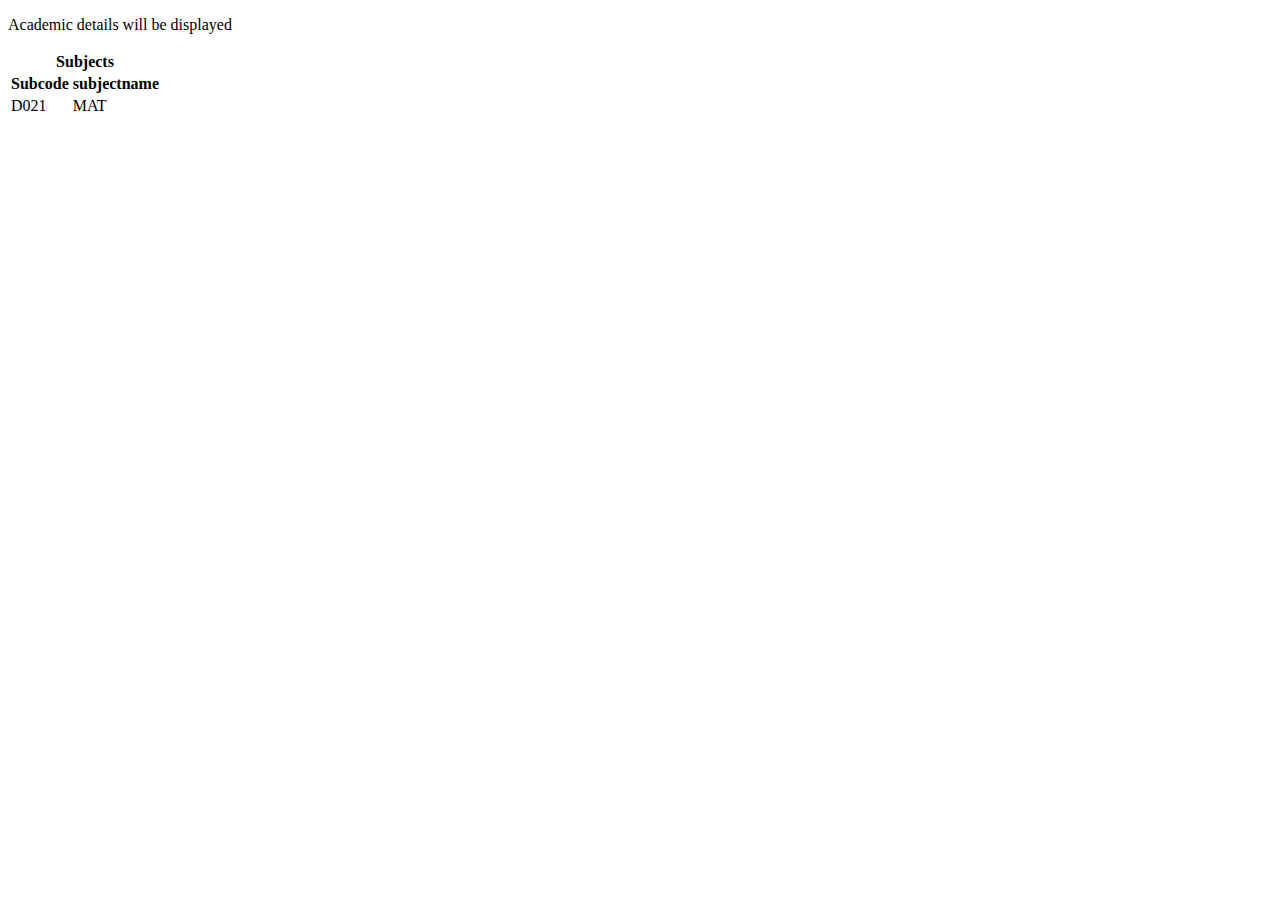
<file: Academic.html>
<!DOCTYPE html>
<html lang="en">
<head>
    <meta charset="UTF-8">
    <meta name="viewport" content="width=device-width, initial-scale=1.0">
    <title>Document</title>
</head>
<body>
   <p>Academic details will be displayed</p>
   <table>
    <tr>
<th colspan="2">Subjects</th>
</tr>
    <tr>
    
    <th >Subcode</th>
    <th  > subjectname</th>
    </tr>
    
    <tr>
        
        
            
            
                <td>D021</td>
                <td>MAT</td>
            
        
    </tr>
</table> 
</body>
</html>
</file>
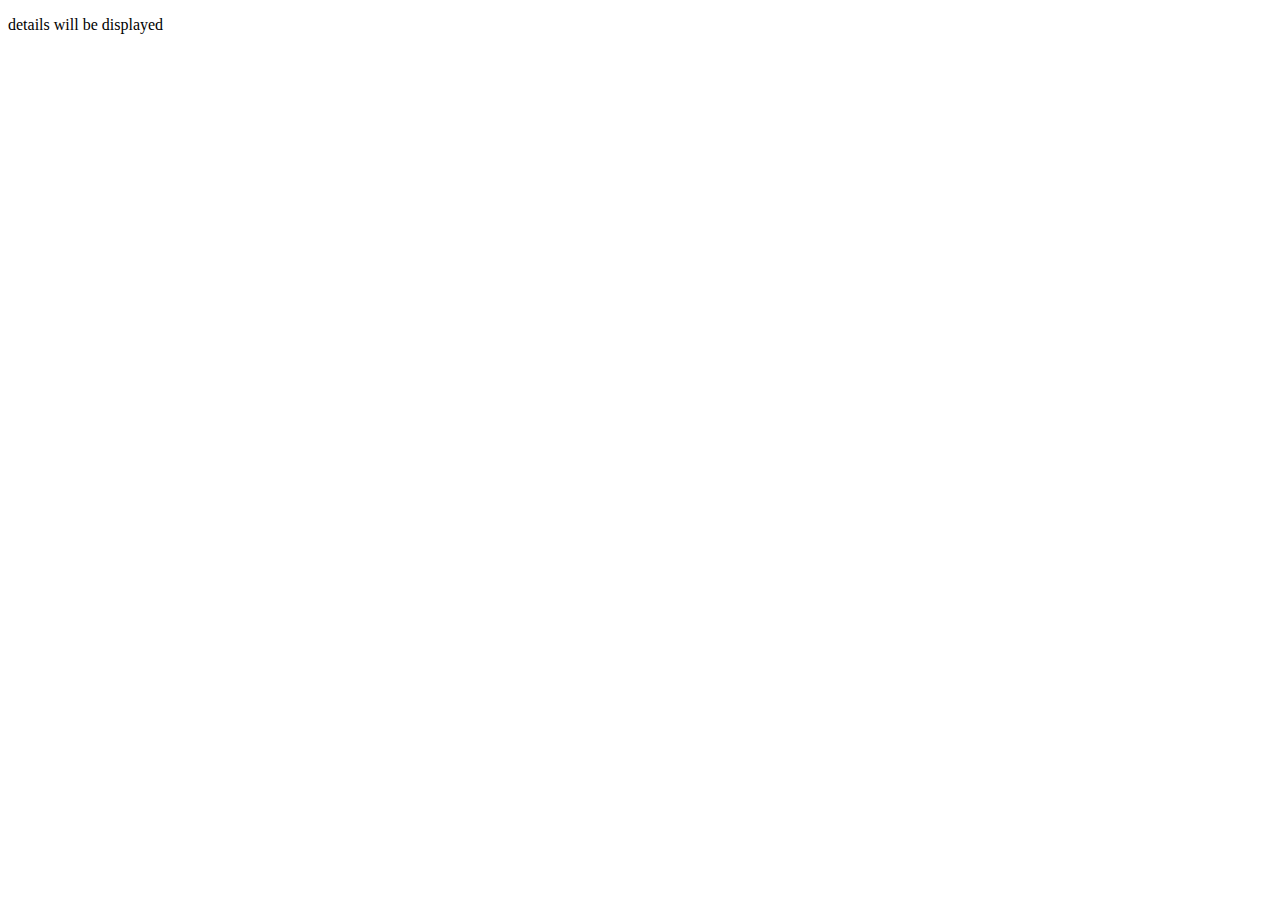
<file: Attendence.html>
<!DOCTYPE html>
<html lang="en">
<head>
    <meta charset="UTF-8">
    <meta name="viewport" content="width=device-width, initial-scale=1.0">
    <title>Document</title>
</head>
<body>
    <p> details will be displayed</p>
    
    
   
</body>
</html>
</file>
